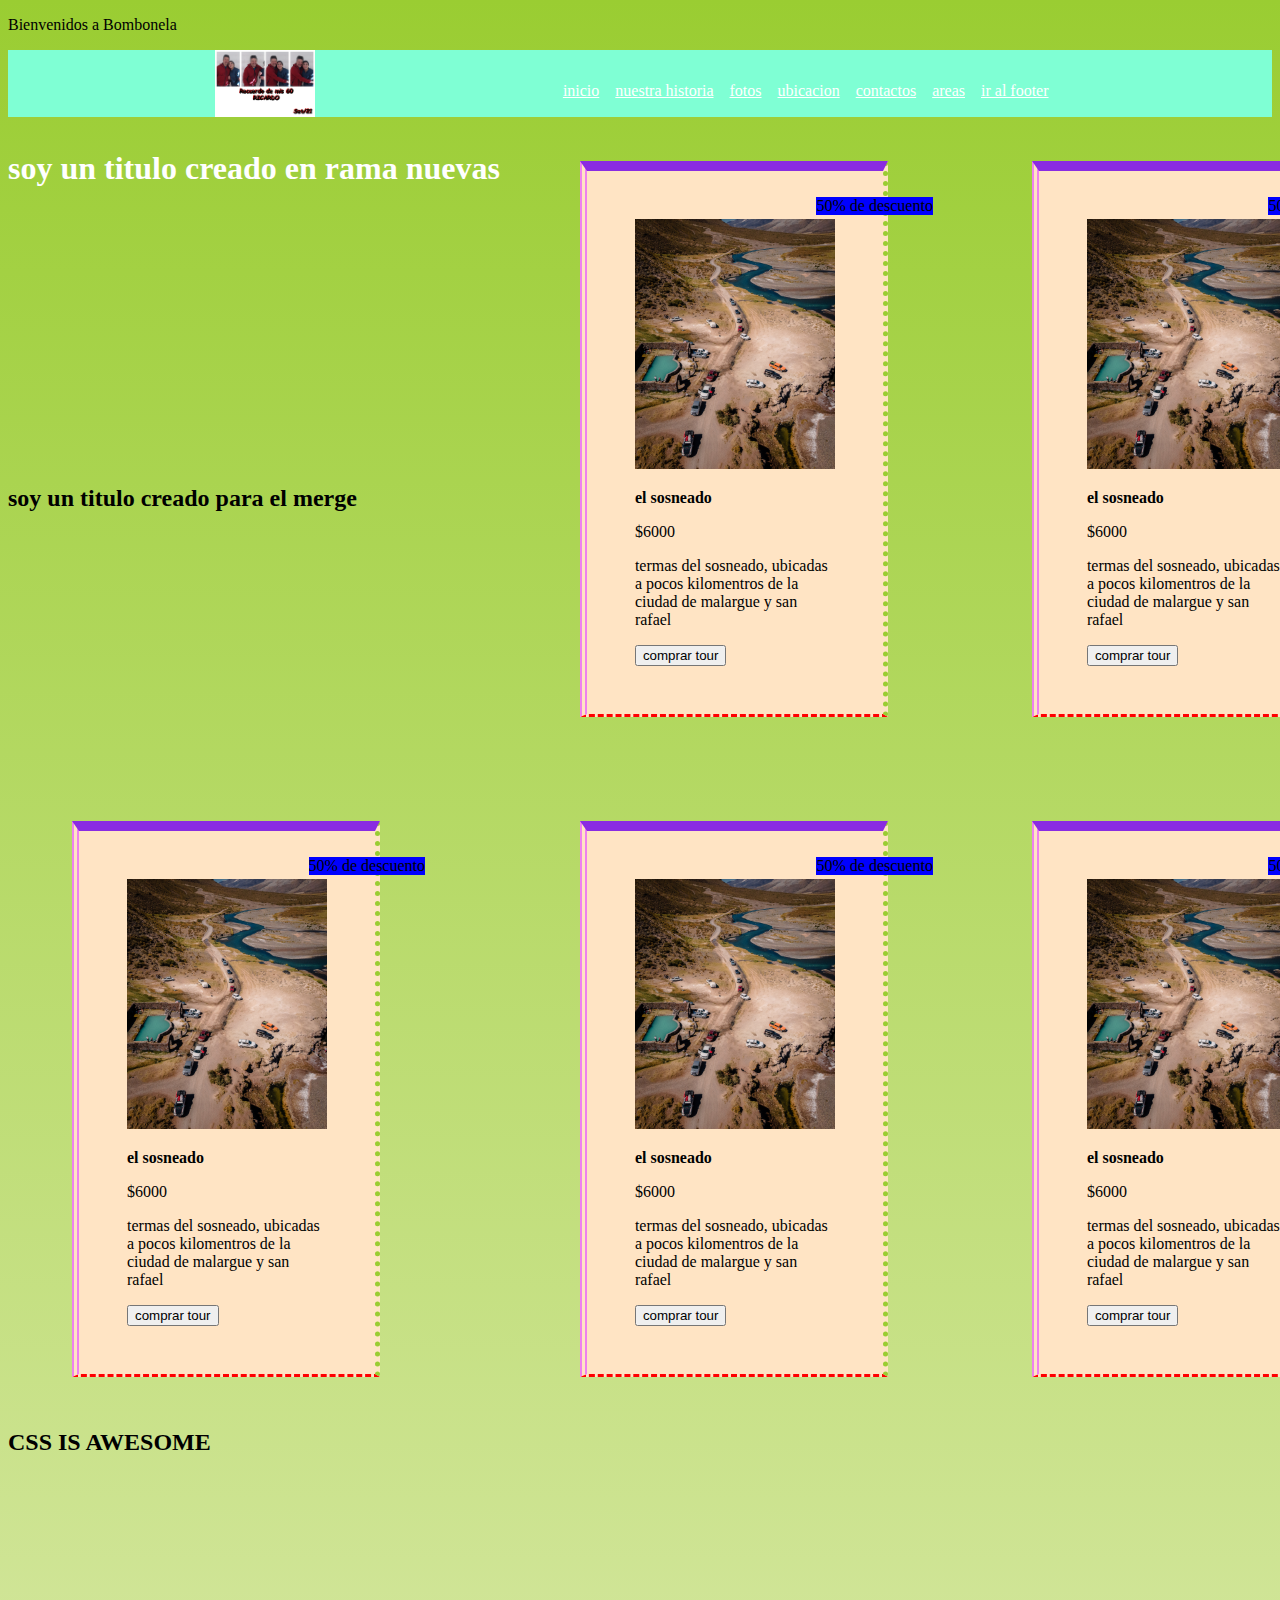
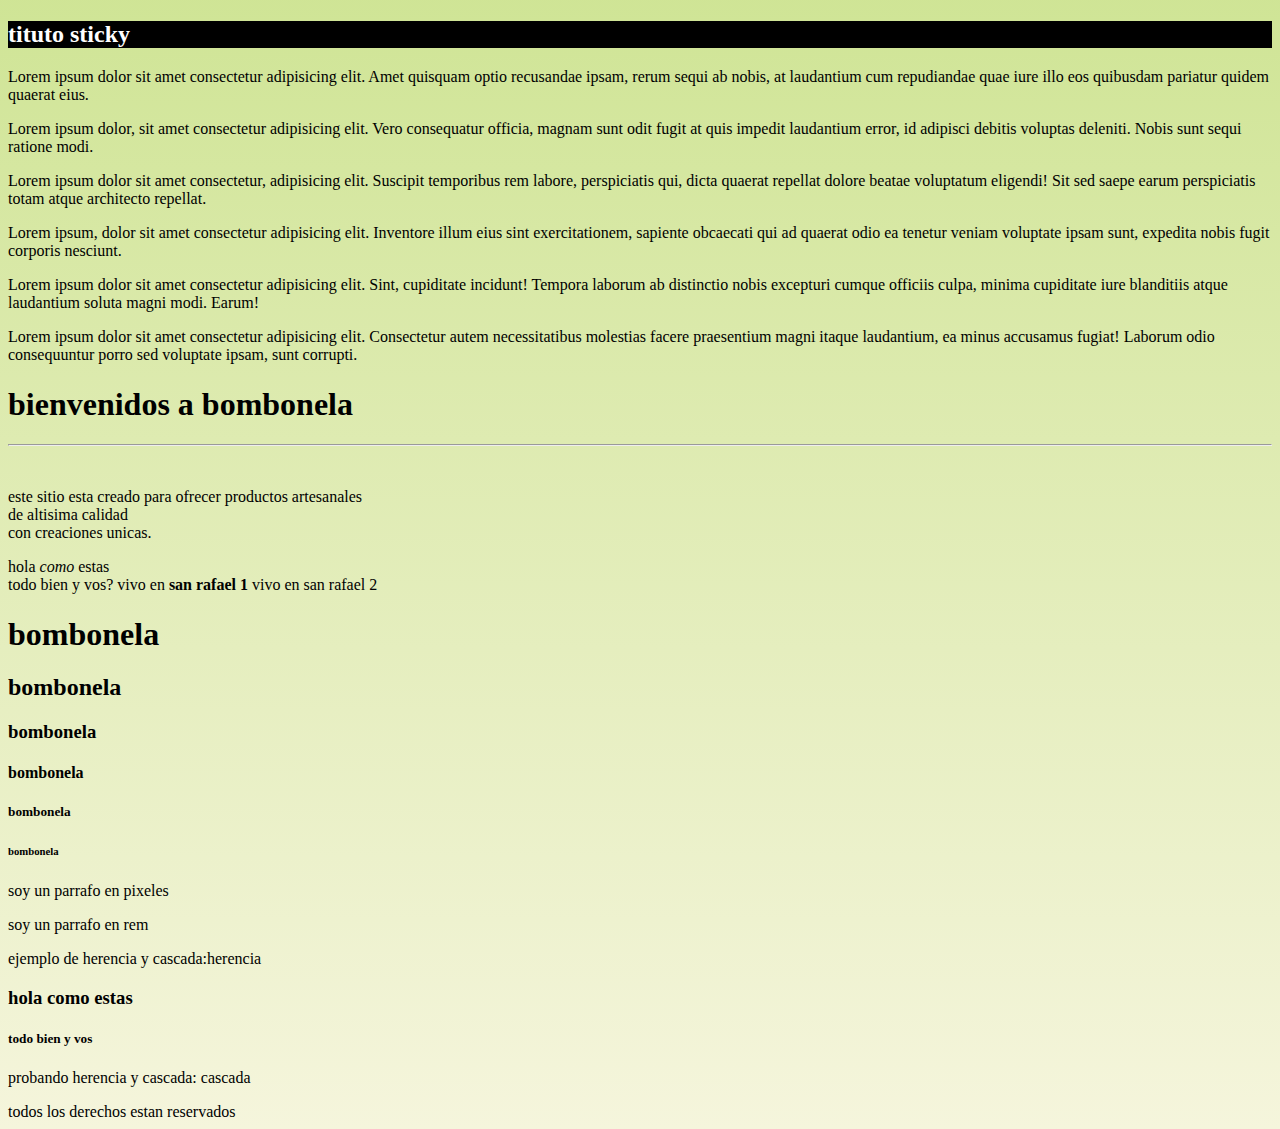
<file: index.html>
<!DOCTYPE html> <!--indica que tipo de documento se esta escribiendo, en este caso es un html-->
<html lang="es"> <!--es el lenguaje del sitio-->

<head> <!-- es la parte privada del documento.se utiliza como un espacio de comunicacion entre el sitio web y el navegador. es el cerebro de nuestro sitio--> 
    
    <meta charset="UTF-8"> <!--sirve para que pueda tomar los caracteres especiales de todos los idiomas del mundo-->

    <meta http-equiv="X-UA-Compatible" content="IE=edge"> <!--ayuda a que se vea en internet explorer y microsoft edge-->

    <meta name="viewport" content="width=device-width, initial-scale=1.0"> <!--el ancho del sitio sea lo mas igual posible a la pantalla del dispositivo que use, ej: tablet, celular, tv, compus-->

    <title>clase 4 </title> <!--sirve para que se vea en la solapa del sitio-->

    <link rel="shortcut icon" href="img /nela.jpg" type="image/x-icon"><!--sirve para colocar la foto del logo en donde normalmente vemos el mundo en la pestaña al lado del nombre del sitio-->


    <link rel="stylesheet" href="css/styles.css"><!--este link es para incorporar css a mi proyecto, debe estar en el head -->

    
</head>
<body class="gradiente-lineal"> <!--todo lo que esta dentro del body es lo que se va a ver en la web-->
    <p>Bienvenidos a <span>Bombonela</span> </p> <!--ejemplo de etiqueta cerrada-->
<header id="ir al inicio"><!--es la cabezara del sitio web-->
    <!--estructura de un menu de navegacion-->

    <a href="index.html"><img class="logo" src="img /nela.jpg" alt="foto nela" title="nela"></a> <!--img sirve para poder insertar imagenes a nuestro sitio. el alt sirve para dejar un nombre de que se trata cuando la imagen no sale en el sitio web -->  <!--title  es un poco mas libre el texto, se usa para cuando posamos el mouse sobre la foto que haga referencia a que es la foto -->
<!--cuando encierro una imagen, especialmente un logo dentro de un enlace, es porque normalmente el logo siempre nos lleva al sitio de inicio.-->
<!--en la referencia siempre le conoco el index para que cada vez que se haga clic en el logo me lleve al incio de la pagina-->
    
    <nav><!--menu de navegacion, puede tener textos, titulos-->
        <ul class="menu-nav">
            <li>
                <a href="index.html">inicio</a>
                </li>
            <li>
                <a href="pages/nuestrahistoria.html">nuestra historia</a>
                </li>
            <li>
                <a href="pages/fotos.html">fotos</a>
                </li>
            <li>
                 <a href="pages/ubicacion.html">ubicacion</a>

            </li>
            <li>
                <a href="pages/contacto.html">contactos</a></li>
                <li>
                    <a href="pages/areas.html">areas</a></li>
                <li>
                    <a href="#footer">ir al footer</footer></a>
                </li>
                <li><a href="pages/areas.html"></a></li>
        </ul>
    </nav>
</header>
<!--practicando box modeling-->
<section id="productos2">
    <h1 class="titulo-git">soy un titulo creado en rama nuevas</h1>
    <h2>soy un titulo creado para el merge</h2>
    <!--card 1-->
<div class="card">
<img class="card__imagen" src="img /DJI_0776.jpg" alt="el sosneado">

<h4 class="card__titulo">el sosneado</h4>
<p class="card__precio" >$6000</p>
<p class="card__descripcion">termas del sosneado, ubicadas a pocos kilomentros de la ciudad de malargue y san rafael</p>
<p class="card__oferta">50% de descuento</p>
<button class="boton">comprar tour</button>


</div>
<div class="card">
    <img class="card__imagen" src="img /DJI_0776.jpg" alt="el sosneado">
    
    <h4 class="card__titulo">el sosneado</h4>
    <p class="card__precio" >$6000</p>
    <p class="card__descripcion">termas del sosneado, ubicadas a pocos kilomentros de la ciudad de malargue y san rafael</p>
    <p class="card__oferta">50% de descuento</p>
    <button class="boton">comprar tour</button>
    
    
    </div>
    
    <div class="card">
        <img class="card__imagen" src="img /DJI_0776.jpg" alt="el sosneado">
        
        <h4 class="card__titulo">el sosneado</h4>
        <p class="card__precio" >$6000</p>
        <p class="card__descripcion">termas del sosneado, ubicadas a pocos kilomentros de la ciudad de malargue y san rafael</p>
        <p class="card__oferta">50% de descuento</p>
        <button class="boton">comprar tour</button>
        
        
        </div>
        
        <div class="card">
            <img class="card__imagen" src="img /DJI_0776.jpg" alt="el sosneado">
            
            <h4 class="card__titulo">el sosneado</h4>
            <p class="card__precio" >$6000</p>
            <p class="card__descripcion">termas del sosneado, ubicadas a pocos kilomentros de la ciudad de malargue y san rafael</p>
            <p class="card__oferta">50% de descuento</p>
            <button class="boton">comprar tour</button>
            
            
            </div>
            
            <div class="card">
                <img class="card__imagen" src="img /DJI_0776.jpg" alt="el sosneado">
                
                <h4 class="card__titulo">el sosneado</h4>
                <p class="card__precio" >$6000</p>
                <p class="card__descripcion">termas del sosneado, ubicadas a pocos kilomentros de la ciudad de malargue y san rafael</p>
                <p class="card__oferta">50% de descuento</p>
                <button class="boton">comprar tour</button>
                
                
                </div>
        
                <div class="card">
                    <img class="card__imagen" src="img /DJI_0776.jpg" alt="el sosneado">
                    
                    <h4 class="card__titulo">el sosneado</h4>
                    <p class="card__precio" >$6000</p>
                    <p class="card__descripcion">termas del sosneado, ubicadas a pocos kilomentros de la ciudad de malargue y san rafael</p>
                    <p class="card__oferta">50% de descuento</p>
                    <button class="boton">comprar tour</button>
                    
                    
                    </div>
                    

</section><!--dentro del section puedo tener parrafos, div, cualquier tipo de etiqueta, es parecido al div pero para mayor volumen -->







    <section>
    <h2>CSS IS AWESOME</h2>
    <div class="css" >css is <strong>awesome</strong>
    </div>
</section>
    
    <section>
    <h2 class="sticky">tituto sticky</h2>
    <p>Lorem ipsum dolor sit amet consectetur adipisicing elit. Amet quisquam optio recusandae ipsam, rerum sequi ab nobis, at laudantium cum repudiandae quae iure illo eos quibusdam pariatur quidem quaerat eius.</p>
    <p>Lorem ipsum dolor, sit amet consectetur adipisicing elit. Vero consequatur officia, magnam sunt odit fugit at quis impedit laudantium error, id adipisci debitis voluptas deleniti. Nobis sunt sequi ratione modi.</p>
<p>Lorem ipsum dolor sit amet consectetur, adipisicing elit. Suscipit temporibus rem labore, perspiciatis qui, dicta quaerat repellat dolore beatae voluptatum eligendi! Sit sed saepe earum perspiciatis totam atque architecto repellat.</p>
<p>Lorem ipsum, dolor sit amet consectetur adipisicing elit. Inventore illum eius sint exercitationem, sapiente obcaecati qui ad quaerat odio ea tenetur veniam voluptate ipsam sunt, expedita nobis fugit corporis nesciunt.</p>
<p>Lorem ipsum dolor sit amet consectetur adipisicing elit. Sint, cupiditate incidunt! Tempora laborum ab distinctio nobis excepturi cumque officiis culpa, minima cupiditate iure blanditiis atque laudantium soluta magni modi. Earum!</p>
<p>Lorem ipsum dolor sit amet consectetur adipisicing elit. Consectetur autem necessitatibus molestias facere praesentium magni itaque laudantium, ea minus accusamus fugiat! Laborum odio consequuntur porro sed voluptate ipsam, sunt corrupti.</p>
</section>

<h1 class="verde">bienvenidos a bombonela</h1>
<hr> <!--ejemplo de etiqueta abierta, crea una linea en toda la pantalla del sitio web-->
<br> <!--se utilizan para generar saltos, espacios entre parrafos. pero no se recomienda su uso-->
<p>este sitio esta creado para ofrecer productos artesanales <br>de altisima calidad <br> con creaciones unicas.</p>
<div>
<span>hola <em>como</em>  estas</span><!--etiqueta de linea-->
<!--la etiqueta em lo que hace es poner la palabra en cursiva-->
</div><!--etiquetas contenedoras y de bloque, sirve para agrupar: puedo tener parrafos, imagenes, lo que yo quiera-->

<span>todo bien y vos?</span>
<!--el span es de linea y el div es de bloque, ambos son como hermanos-->
 <span>  vivo en <strong>san rafael 1</strong>  </span>
<!--la etiqueta strong lo que hace es poner en negrita el texto seleccionado-->
 <span>vivo en san rafael 2</span>  <!--tambien se puede utilizar cuando quiero diferenciar un texto de un color a otro, ahi coloco un span-->

<!--etiquetas para titulos-->
<h1>bombonela</h1><!--solo puede haber uno en nuestro sitio web, ya que es el principal-->
<h2>bombonela</h2>
<h3>bombonela</h3>
<h4 id="amarillo" class="azul">bombonela</h4>
<h5>bombonela</h5>
<h6>bombonela</h6>
<!--tablas-->
<section>
   
<section>
    <p>soy un parrafo en pixeles </p>
    <p>soy un parrafo en rem</p>
    <div><!--todo lo que yo coloque dentro del div tomara la herencia de lo que realice en css, ej: color, tamaño, etc. -->
        <p>ejemplo de herencia y cascada:herencia</p>
        <h3>hola como estas</h3>
        <h5>todo bien y vos</h5>
    </div>
</section>

<section><!--entonces si yo en css primero tengo un color y luego le agrego un segundo el sistema me toma el segundo color ya que lee de arriba hacia abajo-->
    <div>
        <p>probando herencia y cascada: cascada</p>
    </div>
</section> 




<footer id="footer">todos los derechos estan reservados</footer> <!--pie de pagina,todo lo que queramos al final lo colocamos aqui-->


</body>
</html>
</file>
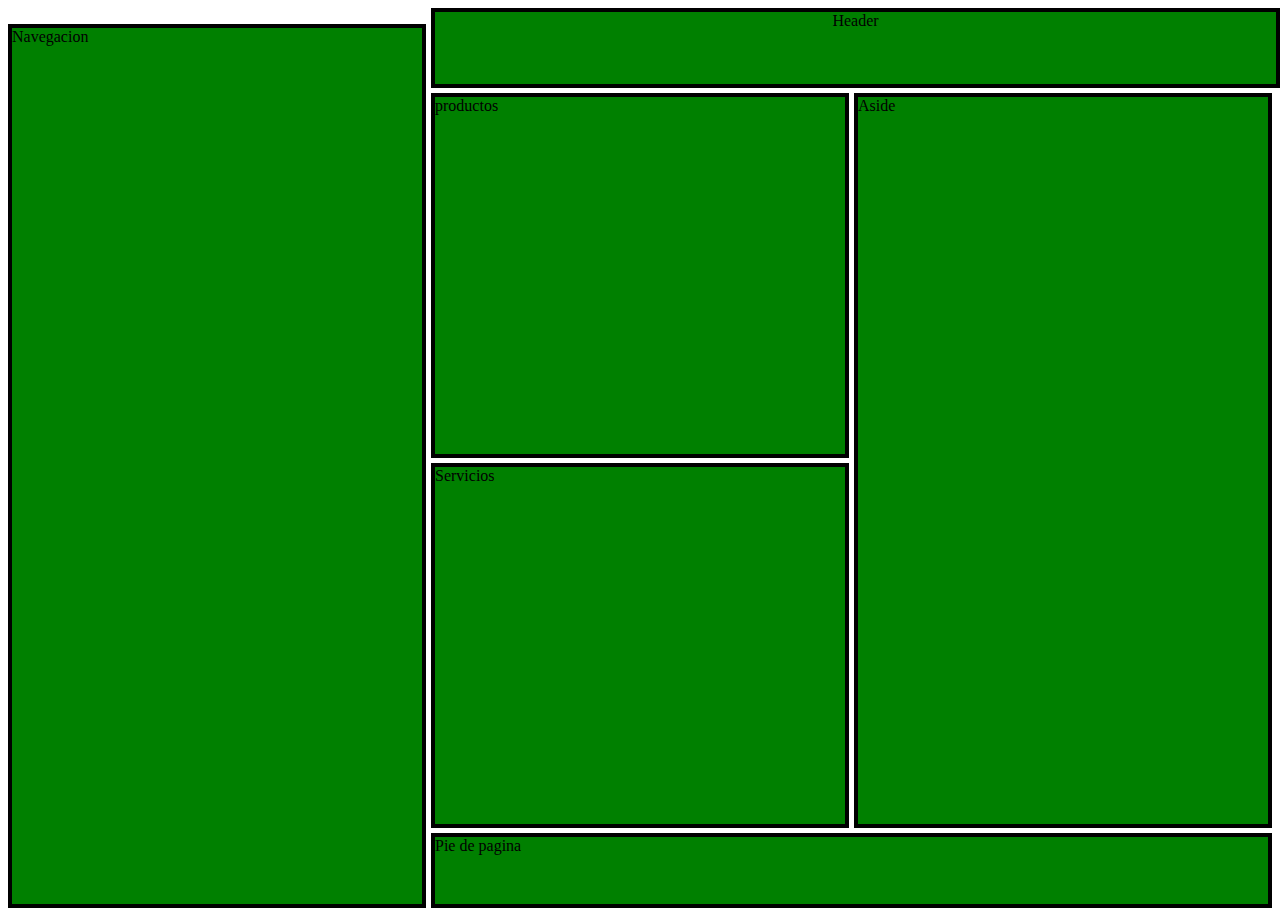
<file: pages/areas.html>
<!DOCTYPE html>
<html lang="en">
<head>
    <meta charset="UTF-8">
    <meta http-equiv="X-UA-Compatible" content="IE=edge">
    <meta name="viewport" content="width=device-width, initial-scale=1.0">
    <title>grid1 </title>
    <link rel="shortcut icon" href="../img /nela.jpg">
    <link rel="stylesheet" href="../css/styles.css">
</head>
<body>
<div id="grilla">
        <header class="border">Header</header>
        <section id="productosgrid" class="border">productos</section>
        <section id="servicios" class="border">Servicios</section>
        <nav class="border">Navegacion</nav>
        <aside class="border">Aside</aside>
        <footer class="border">Pie de pagina</footer>
   </div>
   
</body>
</html>
</file>
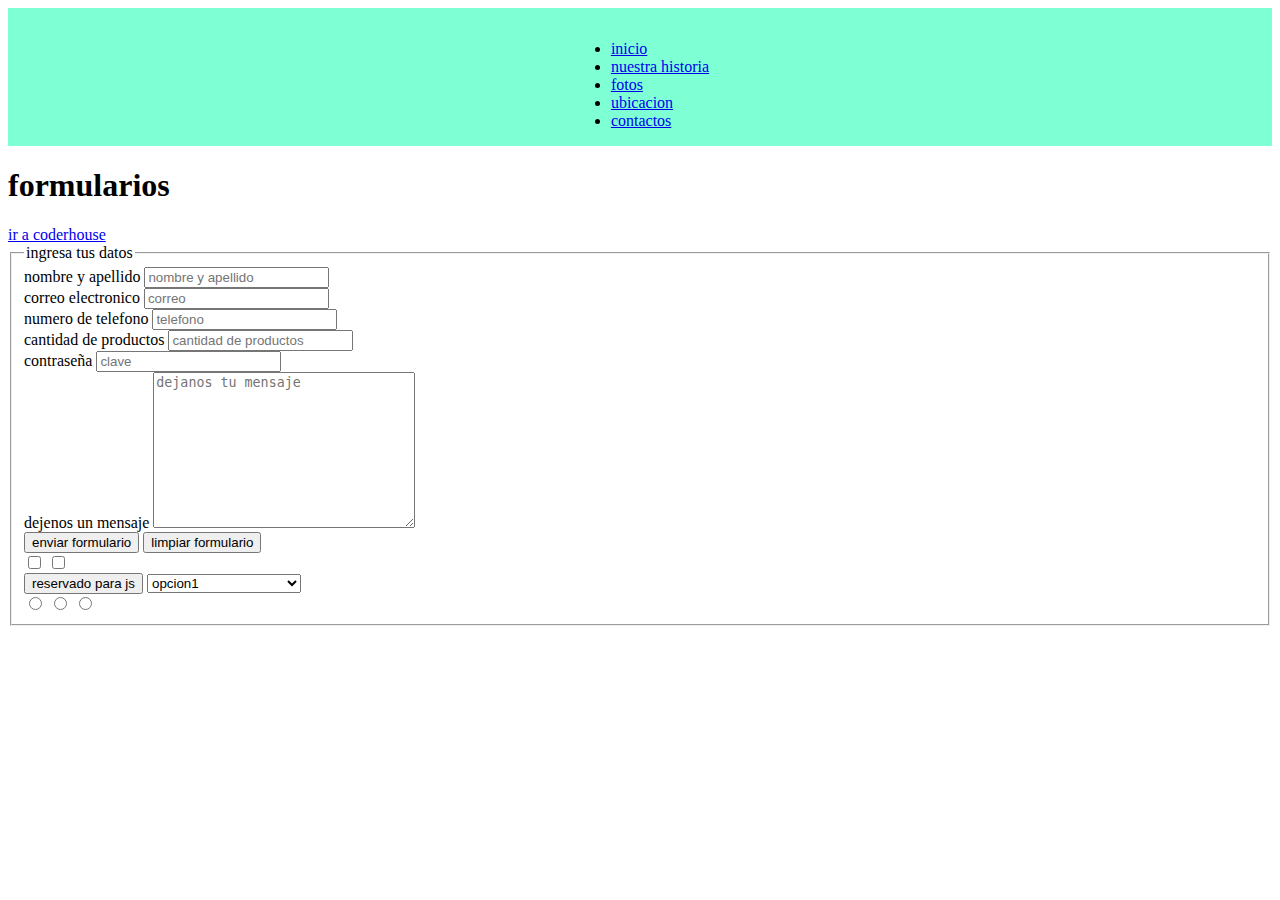
<file: pages/contacto.html>
<!DOCTYPE html>
<html lang="en">
<head>
    <meta charset="UTF-8">
    <meta http-equiv="X-UA-Compatible" content="IE=edge">
    <meta name="viewport" content="width=device-width, initial-scale=1.0">
    <title>contactos</title>
    <link rel="stylesheet" href="../css/styles.css">
</head>
<body>
    <header><!--es la cabezara del sitio web-->
        <!--estructura de un menu de navegacion-->
        <nav><!--menu de navegacion, puede tener textos, titulos-->
            <ul>
                <li><a href="../index.html">inicio</a>
                    </li>
                <li>
                    <a href="nuestrahistoria.html">nuestra historia</a>
                   </li>
                <li>
                    <a href="fotos.html">fotos</a>
                    </li>
                <li>
                    <a href="ubicacion.html">ubicacion</a>
                    </li>
                <li>
                    <a href="contacto.html">contactos</a>
                    </li>
            </ul>
        </nav>
    </header>

    <section>

        <h1>formularios</h1>

        <a href="https://www.coderhouse.com" target="_blank">ir a coderhouse</a>

        <form action=""></form><!--action: esto requiere otro lenguaje de programacion como js, php;en este momento no va a funcionar -->
    <fieldset><!--sirve para crear un recuadro que me permita dejar todo el formulario adentro-->
        <legend>ingresa tus datos</legend>
        <div>
        <div>
            <label for="nombre-apellido">nombre y apellido</label><!--sirve para dar nombre:en este caso al costado de nuestro formulario-->
            <input  type="text"id="Nombre y apellido" placeholder="nombre y apellido"> <!--type text para escribir cualquier texto-->
            <!--placeholder sirve para poner como relleno un texto en un formulario cuando no queremos utilizar las labels-->
        </div>
                
        <div>
            <label for="correo">correo electronico</label>
                <input type="email" id="correo" placeholder="correo"><!--para rellenar con nuestro email-->
        
        </div>
        <div>
            <label for="telefono">numero de telefono</label>
            <input type="tel"  id="telefono" placeholder="telefono"><!--para completar con nuestro numero de telefono-->
        </div>
                
             <div>
                <label for="productos">cantidad de productos </label>
                <input type="number" id="productos" placeholder="cantidad de productos"><!--para crecer o decrecer numeros con la fechita-->
        
             </div>  
        
                <div>
                    <label for="clave">contraseña</label>
                    <input type="password" id="clave" placeholder="clave"><!--es un input privado, no se puede ver la contraseña-->
            
                </div>
                <div>
                    <label for="mensaje">dejenos un mensaje </label>
                    <textarea id="mensaje" cols="30" rows="10" placeholder="dejanos tu mensaje"></textarea><!--es para ingresar el texto-->
                </div>
               
        
                <input type="submit" value="enviar formulario"><!--sirve para que se pueda enviar el formulario-->
        
                 <input type="reset" value="limpiar formulario"><!--para que lo escrito se borre-->
        
                 <div>
                    <input type="checkbox" name="" id=""><!--para que el usuario pueda elegir la opcion que desee-->
        
                 <input type="checkbox" name="" id=""><!--opcion multiple-->
        
                 </div>
                 
                 <input type="button" value="reservado para js"><!--reservado para js-->
                 <!--select me crea un menu desplegable-->
                 <select  id="">
                    <option disabled>seleccione una opcion</option>
                    <option value="">opcion1</option>
                    <option value="">opcion2</option>
                    <option value="">opcion3</option>
                    <option value="">opcion4</option>
                
                 </select>
        
                 <div>
                    <input type="radio" name="opcion" id="mayor"><!--al darle elnombre lo reconoce como el mismo, pero al darle un id direfente ahi me deja seleccionar o uno o otro -->
                    <input type="radio" name="opcion" id="menor"><!--radio es opcion unica-->
                    <input type="radio" name="opcion" id="medio">
                 </div>

                </div>
    </fieldset>

        
    </section>
   
</body>
</html>
</file>
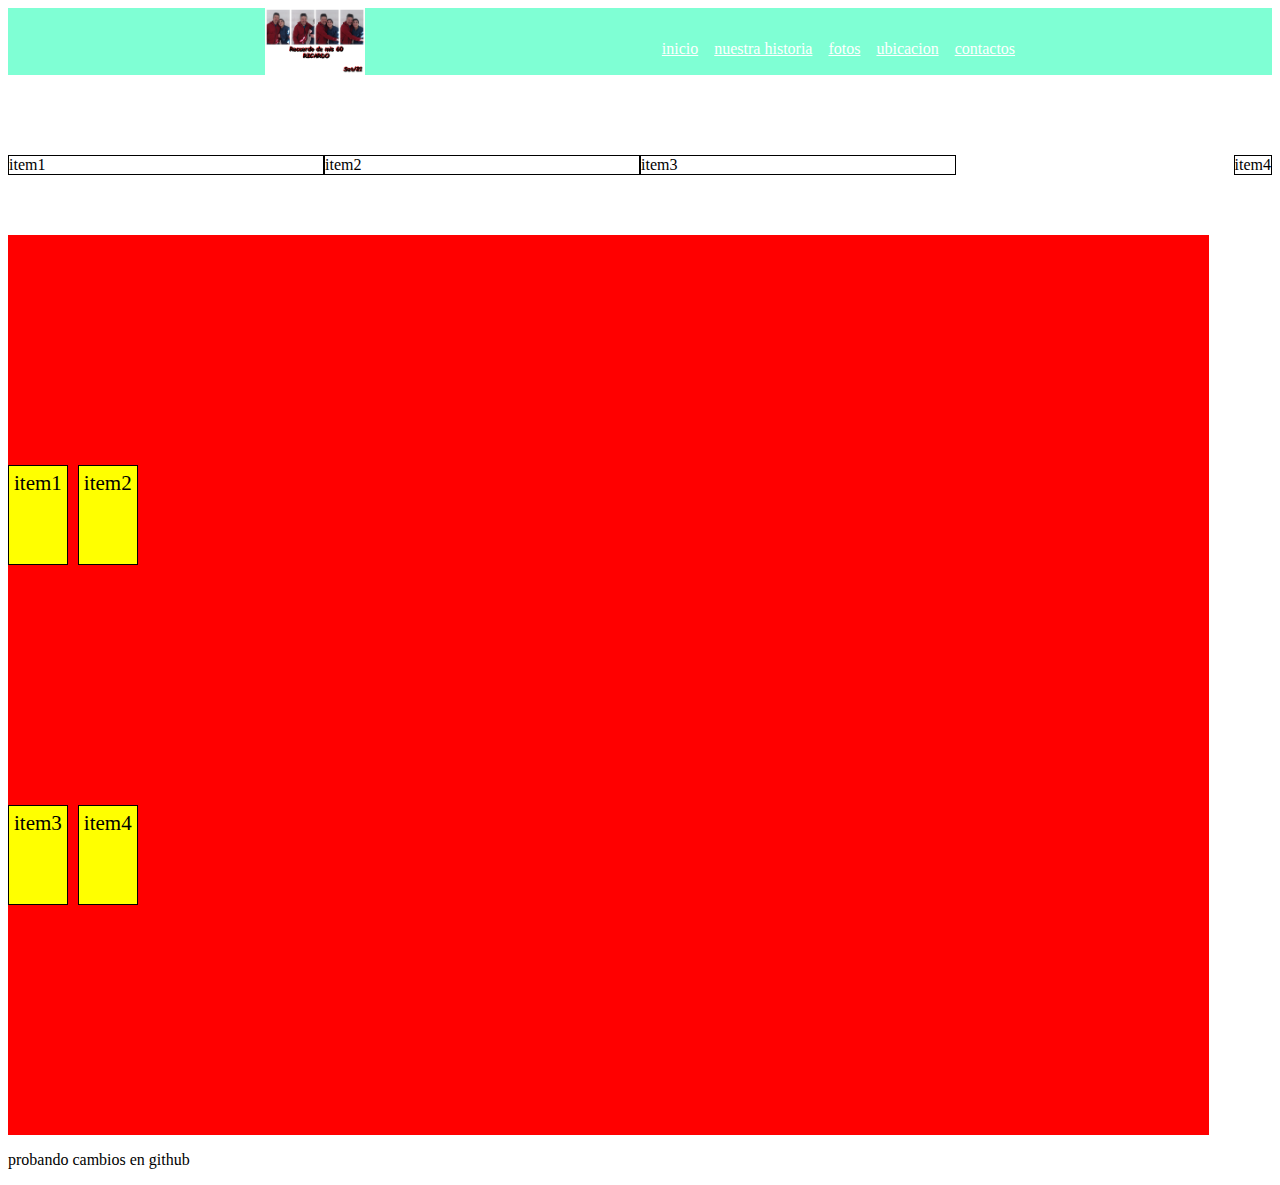
<file: pages/fotos.html>
<!DOCTYPE html>
<html lang="en">
<head>
    <meta charset="UTF-8">
    <meta http-equiv="X-UA-Compatible" content="IE=edge">
    <meta name="viewport" content="width=device-width, initial-scale=1.0">
    <title>grid1 </title>
    <link rel="stylesheet" href="../css/styles.css">
</head>
<body>
    <header><!--es la cabezara del sitio web-->
        <a href="index.html"><img class="logo" src="../img /nela.jpg" alt="foto nela" title="nela"></a>
        <!--estructura de un menu de navegacion-->
        <nav><!--menu de navegacion, puede tener textos, titulos-->
            <ul class="menu-nav">
                <li><a href="../index.html">inicio</a>
                    </li>
                <li>
                    <a href="nuestrahistoria.html">nuestra historia</a>
                   </li>
                <li>
                    <a href="fotos.html">fotos</a>
                    </li>
                <li>
                    <a href="ubicacion.html">ubicacion</a>
                    </li>
                <li>
                    <a href="contacto.html">contactos</a>
                    </li>
            </ul>
        </nav>
    </header>
    <section class="grid">
        <div>item1</div>
        <div>item2</div>
        <div>item3</div>
        <div class="self">item4</div>
    </section>
  
  
    <section class="grid-items">
    <div>item1</div>
        <div>item2</div>
        <div>item3</div>
        <div>item4</div>
  </section>
  <section><p>probando cambios en github</p></section>
     

</body>
</html>
</file>
<file: css/styles.css>
/*para insertar css a nuestro proyecto primero creamos la carpeta css, luego creamos la hoja de trabajo que se va a llamar styles.css,
 luego con el link que insertamos en el index de html le decimos a nuestro codigo donde esta ubicada la carpeta*/

/* reseteo css* sirve para decirle a los navegadores que tienen que aplicar solo los margenes que yo le doy,
 no sus propios margenes. esto lo aplica a todo el archivo html*/
/** {
    margin: 0;
    padding: 0;
}*/

.css {
    /*propiedadesdecorativas*/
    border: solid 1px black;
    padding: 5px;
    display: inline-block;
    font-size: 32px;
    font-family: Arial, Helvetica, sans-serif;
    /*propiedades que hacen el problema*/
    width: 100px;
    height: 110px;

    /*para solucionar el problema en css podemos utilizar el OVERFLOW*/

    overflow: hidden;
    overflow: scroll;
    overflow: auto;
    overflow-y: scroll;
    overflow-x: scroll;
    /*display: none; este quita completamente el recuadro */
    visibility: hidden;/*y este lo que hace es quitarlo pero dejando el espacio original*/
}
/*ejemplos de flex-direction row, para que funcione cualquier codigo de flex tengo que anunciar: display-flex, sino no funciona*/
header{
    /*este position: fixed es para que jamas se mueva de lugar el elemento al cual le estoy indicando esto*/
   /position: fixed;
    top: 0;
    background-color: aquamarine;
    width: 100%;
    z-index: 1;/*esto sirve para decirle al sistema quien se va a superponer primero entre todos los elementos*/
    display: flex;/*si no anuncio este display, nada va a funcionar, es como una declaracion de permiso de uso*/
    flex-direction: row-reverse;/*esto lo que hace es forma invertir el orden de los items*/ 
    flex-direction: row;/*este lo que hace es lo mismo que el display flex, alinear los items. 
    se usa mucho cuando programamos para celulares*/

    /*ejemplos de justify-content*/
    justify-content: flex-start;/*no cambia nada, es el predeterminado y deja todo en la izquierda de la pantalla*/
    justify-content: flex-end;/*lleva todo al lado derecho de la pantalla*/
    justify-content: center;/*pone todo en el centro*/
    justify-content: space-between;/*esto separa todo lo que puede a los items*/
    justify-content: space-around;/*esto le da el mismo espacio entre los limites del navegaro y cada items en el centro*/
    justify-content: space-evenly;/*crea espacios mas parejos entre los items*/

}


/*propiedad para ayudar a la adaptacion de las imagenes a la pantalla*/
img{
    max-width: 100%;
}
.logo {width: 100px;
display: block;
margin: 0 auto;
}
nav{
    margin-top: 1rem;
}

.menu-nav{
    display: flex;
    list-style: none;
    text-align: center;
    /*ejemplo de flex direction-column*/
     /*flex-direction: column;sirve para poner un item debajo del otro*/
   /* flex-direction: column-reverse;sirve para invertir el orden de los items*/
gap: 1rem;/*esto sirve para separar los items entre si, sin pisar lo que ya hicimos con flex*/
   
}
.menu-nav li a {
    color: white;

    /*el transition siempre se hace a donde no pusimos el hover, 
    de otra forma no va a funcionar*/
    transition: all 3s;
    transition: all .8s;
   /* transition: ease;
    transition: ease-in;
    transition: ease-in-out;
    transition: ease-out;*/
}

/*el a:hover se utiliza para darle una transicion a donde lo coloquemos,
 tenemos varios elementos que podemos modificar*/
.menu-nav li a:hover{
    background-color: black;/*color de fondo al tocar con el mouse*/
    color: chartreuse;/*este le va a cambiar el color a las letras*/
    padding: 10px;/*este le va a dar mas relleno*/
    border-radius: 30%;/* esto le va a hacer una forma mas redondeada*/
    font-style: oblique;
    font-family: sans-serif;
}
/*.menu-nav li{ 
    margin-right: 1rem;
} tambien podria utilizar este sistema para dar espacio al menu de navegacion, pero no es tan conveniente como el nav*/


/*.menu-nav  li {
    display: inline;
    margin-right: 1rem;
}*/
/*ejemplos de flex-direction wrap,flex-flow */
/* codido del Id productos*/
#productos2{
    margin-top: 12px;
    display: flex; /*lo uso para alinear items*/
    flex-wrap: wrap;/*lo que hace es optimizar el espacio en la pantalla y 
    no permitir que los items esten sobrepasando el limite de la pantalla, entonces los envia hacia abajo*/
    flex-wrap: nowrap;/*este lo deja al ancho que lo habiamos puesto originalmente*/
    flex-wrap: wrap-reverse;/*este invierte el orden de los items de arriba hacia abajo*/
    flex-flow: column-reverse wrap;/*esto seria para resumir si quiero en columnas y usando el wrap para no utilizar tanto codigo*/
    flex-flow: row-reverse wrap;/*y esto es para hacerlo en filas en wrap, tambien resumiendo.*/
    gap: 1rem;/*aca lo estaria aplicando para darle espacio entre si a las tarjetas de ventas*/
    /*el gap no solo separa a los costados, sino que tambien lo hace hacia arriba y hacia abajo, 
    esto lo que me ahorra es tener que poner a cada cosa su margen. simplifica ese concepto */
justify-content: center;
/*para que funcione justify-content en column necesito una altura*/
flex-direction: column;
height: 80rem;
justify-content:flex-start;
/*en este caso me lo estaria acomodando o arriba o abajo*/
justify-content: space-between;/*este se puede usar tanto vertical como horizontalmente, todo depende de que es lo que queremos modificar*/

}
/*codigo del id:productos*/
.card{
    background-color: bisque;
    /*padding por lados*/
    padding-top: 3rem;
    padding-right: 2rem;
    padding-bottom: 3rem;
    padding-left: 2rem;

    /*atajo 1 esto sirve para no hacer uno por uno los paddings. se utilizan como las agujas del reloj. */
    padding: 3rem 2rem 3rem 2rem;

/*atajo 2 sirve para simplificar los pasos anteriores, ahi le estoy
 indicando que quiero que los margenes superiores e inferiores sean del mismo tamaño, y que los laterales tambien */
padding: 3rem 4rem;

/*atajo 3 para que todos los lados sean iguales simplificamos en un solo padding */
padding: 3rem;
/**la diferencia entre padding y margin radica en que el primero hace los margenes hacia adentro (padding) y el segundo hace los margenes hacia afuera(margin)/
/*margin*/
margin-top: 4rem;
margin-bottom: 4rem;

/*atajo margin: si quiero que los margenes superiores sean iguales y a los margenes latelares no se modifiquen aplico lo siguiente*/
margin: 4rem 0;

/*si lo quisiera al reves: margenes superiores e inferiores sin espacio y los margenes laterales con espacio, aplico lo siguiente*/
margin: 2rem  4rem;

/*ancho de imagen*/
width: 200px;
/*alto de imagen*/
/*height: 450px;*/

/*esto es para darle un border a lo que necesitemos, primero pongo el estilo, luego el grosor y luego el color*/

border-top:solid 10px blueviolet;
border-right: dotted 5px yellowgreen;
border-bottom: dashed 3px red;
border-left: double 7px violet;

/*position relative: es el limite*/

position: relative;

}

.card__oferta {
    position: absolute; /*el absolute indica que elemento se va a mover*/
    top: 10px;
    right: -50px;
    background-color: blue;
    /*z-index: -1; este sirve para indicarle que la superposicion sea de la card sobre la oferta*/

    
}


   /*esto es para darle espacio entre la foto, el titutlo y el comentario*/ 
.card__titulo{
    margin: 1rem 0;
}

.card__imagen{
    width: 200px;
}
.sticky{
    position: sticky;
    background-color: black;
    color: white;
}

/*GRID*/
.grid{
    margin-top: 5rem;
    /*ejemplo de columnas y filas con pixeles
display: grid;
    /*2 columnas*//*si quisiera mas columnas pondria mas valores en el siguiente codigo
grid-template-columns: 300px 100px;  
    /*2 filas*//*si quisiera mas filas le daria mas valores al siguiente codigo
grid-template-rows: 40px 100px;*/  

/*ejemplo de columnas y filas en fracciones (recomendado)*/
display: grid;
/*grid-template-columns: 2fr 1fr;
grid-template-rows: 3fr 1fr;
    */
    /*fracciones con repeticion, simplifica la forma de hacer codigo*/
    grid-template-columns: repeat(4, 1fr);
    grid-template-rows: repeat(4,1fr);
    /*el dos primero indica la cantidad de columnas que quiero, y el siguiente numero el tamaño*/
}
.grid div{
    border: solid 1px;
}

/*GRIDS1 POR AREAS*/

/*GRID2 MOBILE FIRST*/
/*mobile-first
  Estilos Mobile*/
   /*el media queries es un condicional de tamaño de la pantalla,
   o sea, si pasa esto: aplico esto, si pasa aquello: aplico lo otro.*/


/*CODIGO PARA CELULARES*/
/*implicitamente este codigo va desde 0 a 768px por eso lo considera para celulares*/

#grilla {
    display: grid;
    grid-template-areas:
      "nav header header"
      "nav productos publicidad"
      "nav servicios publicidad"
      "nav footer footer";
    grid-template-rows: 80px 1fr 1fr 75px; 
    grid-template-columns: 15% auto 15%;
    column-gap: 5px;
    row-gap: 5px;
    height: 100vh;/*significa viewport height: altura total de la pantalla de cualquier dispositivo */
 }
 
 .border {
    border: 1px solid black;
    background-color: yellow;
 }
/*TABLET*/
/* en el media queries solo se escribe el comportamiento que necesitamos cambiar de acuerdo al size de la pantalla*/
 /* cuando la pantalla mida como minimo 768px (tablet) haga este codigo*/
 @media screen and (min-width: 768px) {
    #grilla {
        grid-template-columns: repeat(4, 1fr);
    }
    .border{
    border: 4px solid black;
    background-color: blue;
    }
     
 }
 /*DESKTOP*/
 /* cuando la pantalla mida como minimo 1024px (notebooks y pc chicas) haga este codigo*/
 @media screen and (min-width: 1024px) {
    #grilla{
        grid-template-columns: repeat(3, 1fr);
    }
    .border{
        border: 4px solid black;
        background-color: green;
    }
}
 
 header {
    grid-area: header;
 }
 footer {
    grid-area: footer;
 }
 section#productosgrid {
    grid-area: productos;     
 }
 section#servicios {
    grid-area: servicios;     
 }
 nav {
    grid-area: nav;
 }
 aside {
    grid-area: publicidad;
 }
 /*grid items con hijos*/
 .grid-items
 {
    justify-items: stretch; /* start | end | center | stretch siempre sobre el padre , y trabaja sobre los hijos pero individualmente*/
    align-items: stretch; /* start | end | center | stretch siempre sobre el padre*/
    display: grid;
    width: 95%;
    grid-template-columns: auto auto;
    grid-column-gap: 10px;
    grid-template-rows: 100px 100px;
    grid-row-gap: 10px;
    justify-content: space-evenly;/* el justify-content trabaja sobre todo el conjunto de elementos*/
    justify-content: end;
    justify-content: center;
    justify-content: space-around;
    justify-content: space-between;
    justify-content: stretch;
    justify-content: start;

    /*para que funcione el align-content necesito una altura ,porque necesita espacio para poder moverse(height)*/
    height: 100vh;
    background-color: red;
    align-content: start;
    align-content: end;
    align-content:center ;
    align-content: space-around;
    align-content: space-between;
    align-content: space-evenly;
    
}
    
 .grid-items div {
    border: solid 1px;
    font-size: 21px;
    padding: 5px;
    background-color: yellow;
  }
  
  /* si quiero mover uno o varios de los elementos individualmente utilizo los siguientes comandos*/
    /*para que las propiedades self funciones hay que darselas a los hijo, no funciona con los padres*/
  .self{
    justify-self:end ;
    align-self: center;
  }

  /*pagina de ejemplo*/
/*usando mobile first*/

#body-ejemplo{
   display: grid; 
   grid-template-areas:
   "cabecera-nela"
   "galeria"
   "banners"
   "footer-nela";
   grid-template-columns: repeat(1, 1fr);
   background-color: red;
}

/*bodyen 768 table*/
/*estilos del HEADER*/
@media screen and (min-width:768px) {
    #body-ejemplo{
        grid-template-areas: 
   "cabecera-nela cabecera-nela"
   "galeria galeria"
   "banners banners"
   "footer-nela footer-nela";

   grid-template-columns:repeat(2, 1fr) ;
    }
    
}

  #header-nela{
grid-area: cabecera-nela;
display: flex;
flex-direction:column;
align-items: center;
gap: 10px;
margin-bottom: 3rem;

  }

@media screen and (min-width: 768px){
    #header-nela{
        flex-direction: row;

    }
    
 }

  .nav-nela {
    list-style: none;
    text-align: center;
    display: flex;
    align-items: center;
    gap: 2rem;

  }

  .nav-nela li a{
    color: white;
  }
/*estilos de la galeria*/

#galeria-nela{
    grid-area: galeria;  
}
#galeria-nela h2{
    text-align: center;
}

.fotos-nela{
    display: flex;
    flex-direction: column;
    align-items: center;
    gap: 2rem;
    margin-top: 2rem;
}

@media screen and (min-width:768px){
    .fotos-nela{
        display: grid;
        grid-template-columns: repeat(2, 1fr);
        justify-items: center;
        gap: 1rem;
    }
}
@media screen and (min-width:1024px) {
    .fotos-nela{
        grid-template-columns: repeat(3, 1fr);
    }
}

.fotos-nela img{
    width:10rem ;
    height: 10rem;
}

/*estilos de mis banners*/
#banners-nela{
    grid-area: banners;
    margin-top: 2rem;
}
#banners-nela h3{
    text-align: center;
    margin-bottom: 1rem;
}

.padre-banners{
    background-color: #eaeaea;
    display: flex;
    flex-direction: column;
    align-items: center;
   gap: 1rem;
   padding: 1.5rem;
}

@media screen and (min-width:768px) {
    .padre-banners{
        display: grid;
       grid-template-columns: repeat(2, 1fr);
       justify-items: center;

    }
}

@media screen and (min-width:1024px) {
    .padre-banners{
        grid-template-columns: repeat(4, 1fr);
    }
    
}
.hijo-banner{
    text-align: center;
}
/*footer*/
#footer-nela{
    grid-area: footer-nela;
    margin-top: 2rem;
}

#footer-nela{
    font-size: 1.8rem;
    color: white;
    text-align: center;
}

/* animaciones, transiciones y transformaciones*/
/*gradientes*/

.gradiente-lineal{
    background-image: linear-gradient(to left, red, yellow);
    background-image: linear-gradient(to right, green,blue );
    background-image: linear-gradient(to top, black, white);
    background-image: linear-gradient(to bottom, violet, grey);
    background-color: blue;

    /*ahora sin direccion (sin el to left, etc por defecto va a ir de arriba hacia abajo */
    background-image: linear-gradient(yellowgreen, beige);}

.gradiente-radial{
    background-image: radial-gradient(red, yellow,green);
    background-image: radial-gradient(red 5%, yellow 15%, green 60%);
    /*background-image: radial-gradient( black, red, yellow);*/
}
/*TRANSFORMACIONES*/
.caja-animaciones{

background-color: aqua;
    width: 300px;
    height: 300px;

    /*translate*/
    /*translate solo lleva dos valores,
     el primero mueve de izquierda a derecha, y el segundo de arriba hacia abajo*/
    transform: translate(50px, 100px);

    /*para moverlo de un solo lado podemos usar los siguientes comandos*/
    transform: translateX(60px);/*de izquida a derecha */
    transform: translateY(20px);/* de arriba hacia abajo*/

/*rotate*/
/*deg= degrees y nunca numeros exactos como 90,80, etc*/
transform: rotate(95deg);
transform:rotateX(73deg);
transform: rotateY(54deg);
transform: rotateZ(36deg);

/*transform scale*/

transform: scale(1,1);/*ancho y alto*/
transform: scaleX(2);/*ancho*/
transform: scaleY(1);/*alto*/

/*transform skew(sesgado/oblicuo)*/
/*transform: skew(10deg,15deg);
transform: skewX(15deg);
transform: skewY(6deg);*/

transition: height 2s, width 2s;
}


    

.caja-animaciones:hover{
   /* transform: scale(2);
    margin-top: 400px;*/
    height:100px ;
    width: 100px;
}
.whatapp{
   transition: all .1s ;
   transition: margin-top 1s;
    
}

.whatapp:hover{
    transform: scale(1.5,1.5);/*los valores decimales 
    en este caso se utiliza con puntos no con comas. */
    cursor: pointer;/*se utiliza para cuando ponga
     el mouse aparece la manito */
     cursor: grab;
}

/*el focus sirve para agrandar el espacio en este caso del input*/

.focus-animado{
    transition: all 3s;
}
.focus-animado:focus{
    width: 200px;
}

/*ANIMACIONES*/
 /*KEYFRAMES*/

 .keyframes{
     margin-top: 60px;
    background-color: black;
    width: 250px;
    height: 250px;

 /*a la animacion hay que darle un nombre de lo que va a suceder,*/
animation-name: un_efecto;
/*cuantas veces se va a repetir*/
 animation-iteration-count: infinite;
 /*el estilo*/
 animation-timing-function: ease-in;
 /*la duracion */
 animation-duration: 2s;
 /*en cuanto tiempo quiero que empice*/
 animation-delay: 5s;
 }
 @keyframes un_efecto{
    0%
    width: 100px;
    10%
    {width: 50px;}

    25%
    {width: 300px}

    50%
    {width: 200px;
    background-color:red;}

    75%
    {width: 300px;}

    100%{
        width: 100px;
    background-color: violet;}
 }

 /* animacion de la barra de progreso*/
 .barra-progreso{
    margin-top: 40px;
    width: 100%;
    border: solid 1px;
    height: 7px;
}
.barra-rellena{
    border: solid 1px;
    height: 6px;
    /*width: 60%;*/
    background-color: red;

    animation: cargando 3s infinite;
}
@keyframes cargando{
    0% {
        width: 0;
    }
    100% {
        width: 100%;
    }
}

h1{
   animation-duration: 2s;
   animation-name: aparecer; 
   animation-iteration-count: infinite;
}
@keyframes aparecer{
0%{
    opacity: 0;
}
100%{opacity: 1;}
}
/*clase git*/
.titulo-git{
    font-size:2rem ;
    color: white;
}
</file>
